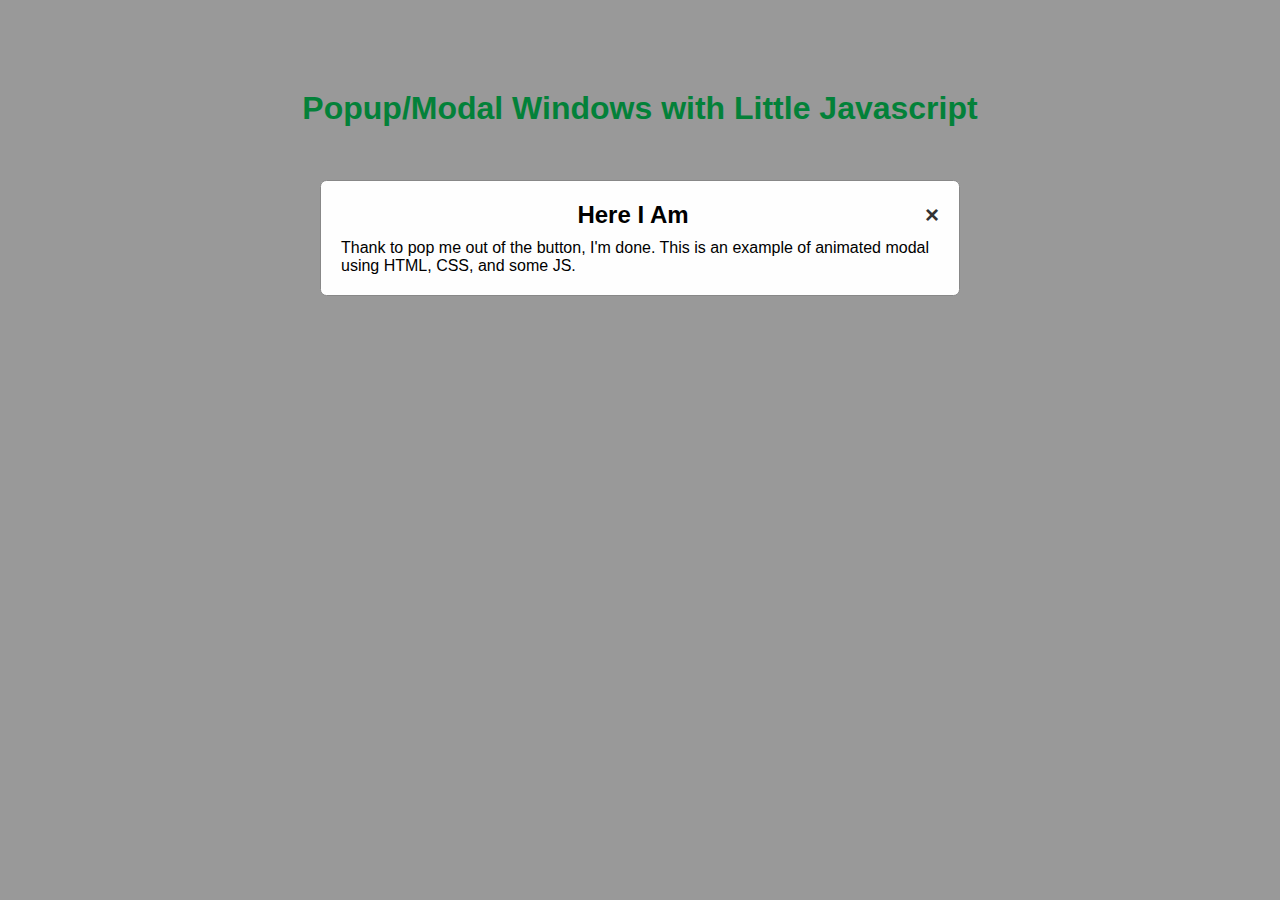
<file: ModalPopupCSS/index.html>
<!DOCTYPE html>
<html lang="en">
<head>
	<meta charset="UTF-8">
	<meta http-equiv="X-UA-Compatible" content="IE=edge">
	<meta name="viewport" content="width=device-width, initial-scale=1.0">

	<!-- CSS Stylesheet -->
	<link rel="stylesheet" href="styles.css">
	<link rel="stylesheet" href="https://unicons.iconscout.com/release/v4.0.0/css/line.css">

	<title>Modal (Popup) CSS</title>
</head>
<body>
	<h1>Popup/Modal Windows with Little Javascript</h1>

	<!-- Modal section -->
	<section>
		<button id="myBtn">Pop me up</button>		<!-- Trigger/Open the modal -->

		<div id="myModal" class="modal">
			<!-- Modal content -->
			<div class="modal-content">
				<span class="close">&times;</span>
				<h2>Here I Am</h2>
				<p>Thank to pop me out of the button, I'm done. This is an example of animated modal using HTML, CSS, and some JS.</p>
			</div>
		</div>
	</section>

	<!-- JS -->
	<script src="scripts.js"></script>
</body>
</html>
</file>
<file: ModalPopupCSS/styles.css>
* {
    font-family: Arial, Helvetica, sans-serif;
    box-sizing: border-box;
    text-decoration: none;
    margin: 0; padding: 0;
    outline: none; border: none;
    /* text-transform: capitalize; */
}

html {
    overflow-x: hidden;
}

body {
    background-color: #ffffff;
}

body h1 {
    text-align: center;
    color: #06D85F;
    margin: 10vh 0;
}

section {
    text-align: center;
}

button {
    font-size: 1em;
    padding: 10px;
    color: #fff;
    border: 2px solid #06D85F;
    border-radius: 20px/50px;
    cursor: pointer;
}

button:hover {
    background: #06D85F;
  }

.modal {
    /* display: none; */
    position: fixed;
    z-index: 1;
    padding: 20vh 0 0 0;
    left: 0; top: 0;
    width: 100%; height: 100%;
    overflow: auto;
    background-color: rgb(0, 0, 0); /* Fallback color */
    background-color: rgba(0, 0, 0, 0.4);   /* Black w/ opacity */
}

.modal h2 {
    margin: 0 0 10px 0;
}

.modal p {
    text-align: start;
}

.modal-content {
    background-color: #fefefe;
    margin: auto;
    padding: 20px;
    border: 1px solid #888;
    width: 50%;
    border-radius: 0.4em;
}

.close {
    color: #333;
    float: right;
    font-size: 1.5rem;
    font-weight: bold;
}

.close:hover, .close:focus {
    color: #06D85F;
    text-decoration: none;
    cursor: pointer;
}
</file>
